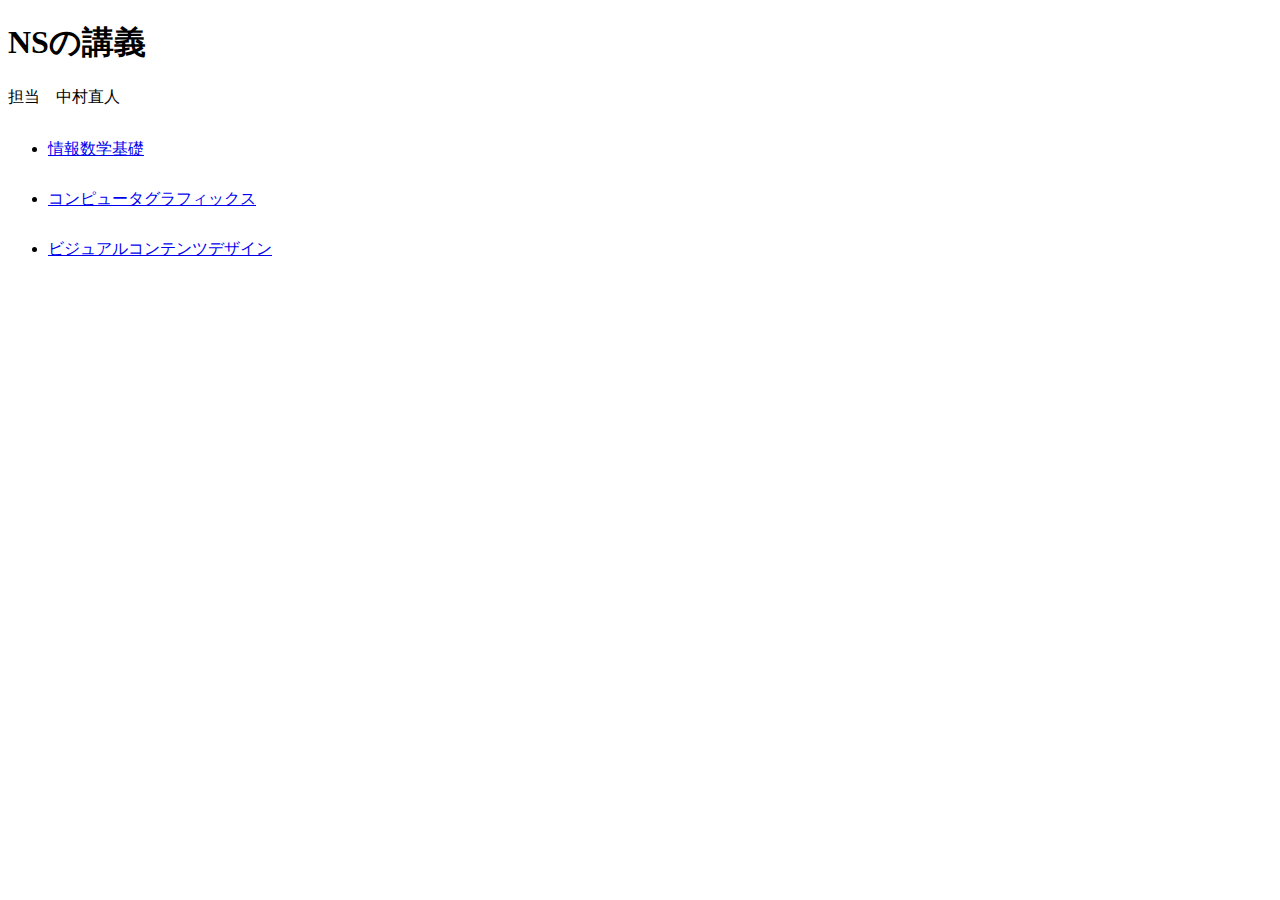
<file: index.html>
<!doctype html>
<html>
<head>
<meta charset="utf-8">
<title>トップページ</title>
<link href="top.css" rel="stylesheet" type="text/css">
</head>

<body>
<h1>NSの講義</h1>
<p>担当　中村直人</p>
<ul>
  <li><a href="math.html">情報数学基礎</a></li>
  <li><a href="CG.html">コンピュータグラフィックス</a></li>
  <li><a href="VCD.html">ビジュアルコンテンツデザイン</a><br>
  </li>
</ul>
</body>
</html>
</file>
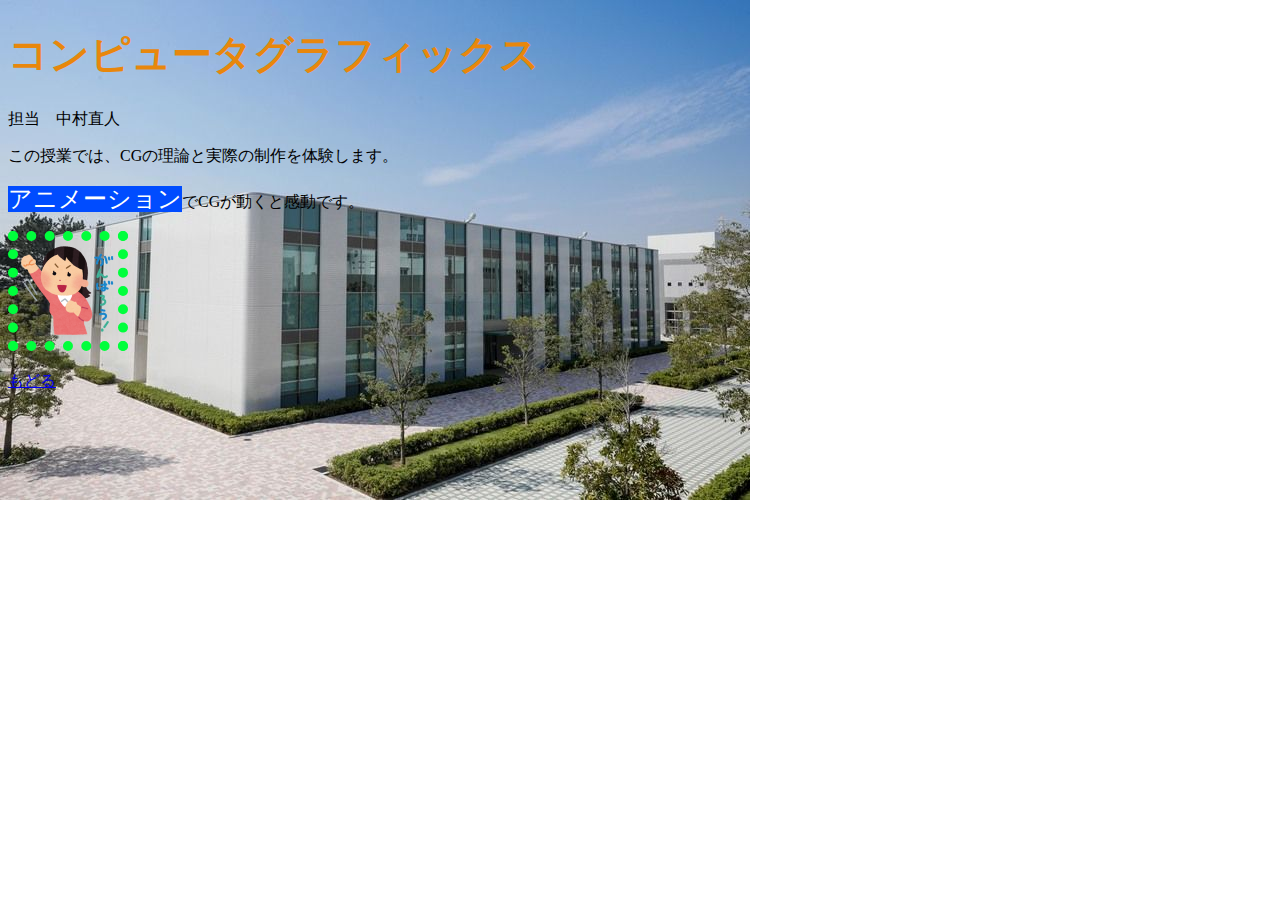
<file: CG.html>
<!doctype html>
<html>
<head>
<meta charset="utf-8">
<title>CG</title>
<link href="base.css" rel="stylesheet" type="text/css">
</head>

<body>
<h1>コンピュータグラフィックス</h1>
<p>担当　中村直人</p>
<p>この授業では、CGの理論と実際の制作を体験します。</p>
<p><span class="key">アニメーション</span>でCGが動くと感動です。</p>
<p><img src="ganba.png" width="100" height="100" alt=""/></p>
<p><a href="index.html">もどる</a></p>
</body>
</html>
</file>
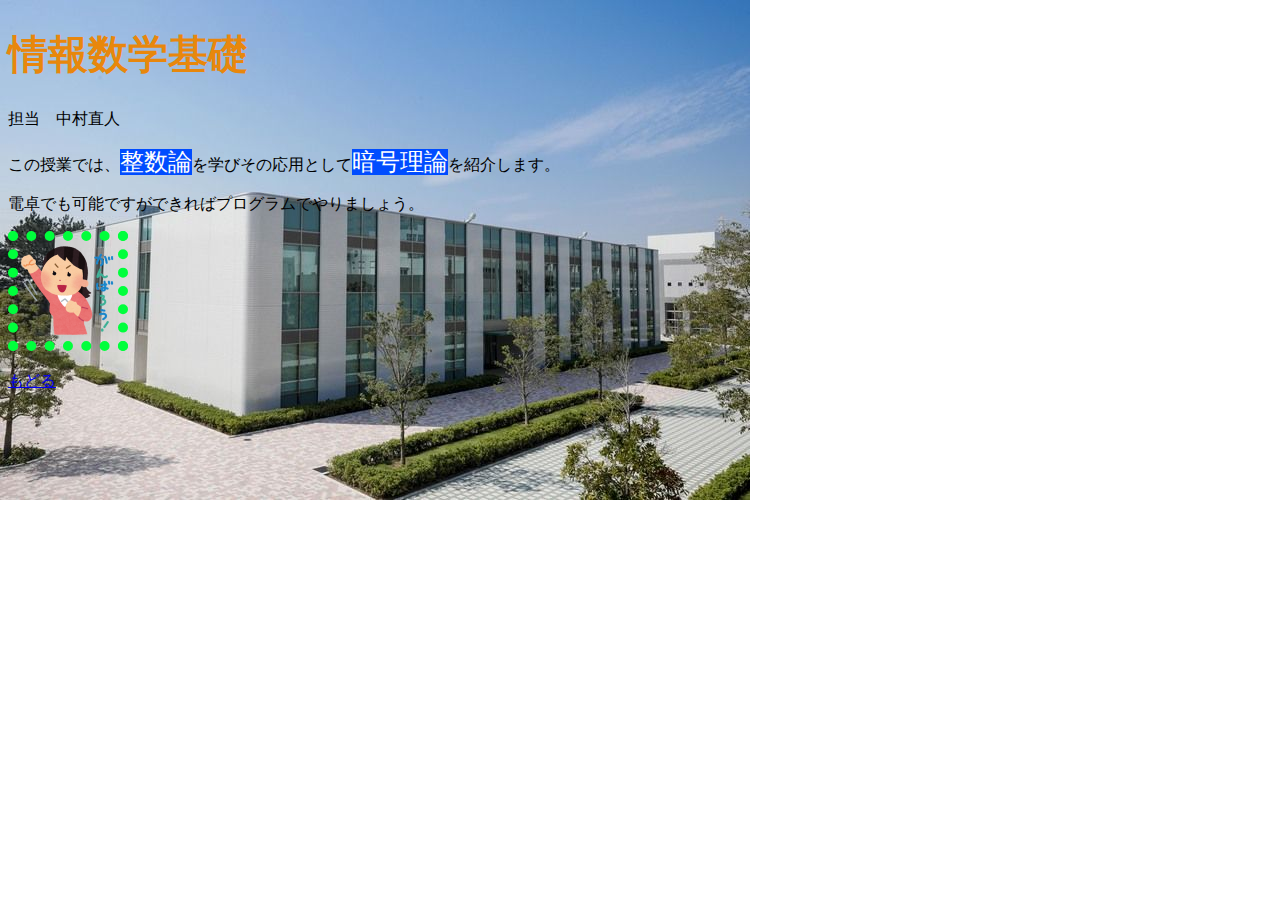
<file: math.html>
<!doctype html>
<html>
<head>
<meta charset="utf-8">
<title>情報数学</title>
<link href="base.css" rel="stylesheet" type="text/css">
</head>

<body>
<h1>情報数学基礎</h1>
<p>担当　中村直人</p>
<p>この授業では、<span class="key">整数論</span>を学びその応用として<span class="key">暗号理論</span>を紹介します。</p>
<p>電卓でも可能ですができればプログラムでやりましょう。</p>
<p><img src="ganba.png" width="100" height="100" alt=""/></p>
<p><a href="index.html">もどる</a></p>
</body>
</html>
</file>
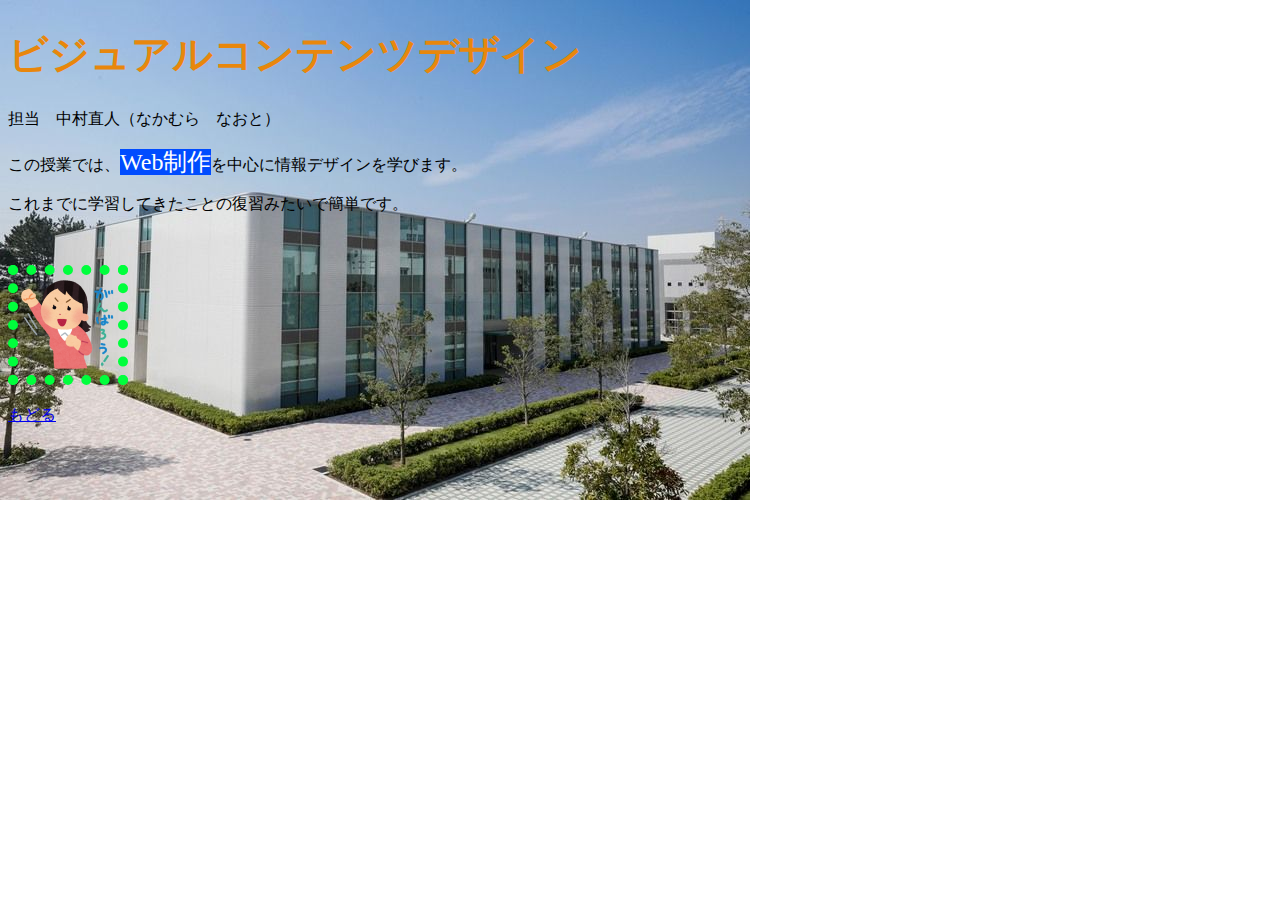
<file: VCD.html>
<!doctype html>
<html>
<head>
<meta charset="utf-8">
<title>ビジュアルコンテンツデザイン</title>
<link href="base.css" rel="stylesheet" type="text/css">
</head>

<body>
<h1>ビジュアルコンテンツデザイン</h1>
<p>担当　中村直人（なかむら　なおと）</p>
<p>この授業では、<span class="key">Web制作</span>を中心に情報デザインを学びます。 </p>
<p>これまでに学習してきたことの復習みたいで簡単です。</p><br>
<p><img src="ganba.png" width="100" height="100" alt=""/></p>
<p><a href="index.html">もどる</a></p>
</body>
</html>
</file>
<file: top.css>
@charset "utf-8";
ul li a {
    line-height: 50px;
}
</file>
<file: base.css>
@charset "utf-8";
body h1 {
    color: #E8870C;
    font-family: "Hiragino Sans", "Hiragino Kaku Gothic ProN", Meiryo, sans-serif;
    font-size: 40px;
}
.key {
    color: #FFFFFF;
    background-color: #004CFF;
    font-size: x-large;
}
body p img {
    border: 10px dotted #00FF3C;
}
body {
    background-image: url("CIT.jpg");
    background-repeat: no-repeat;

}
</file>
